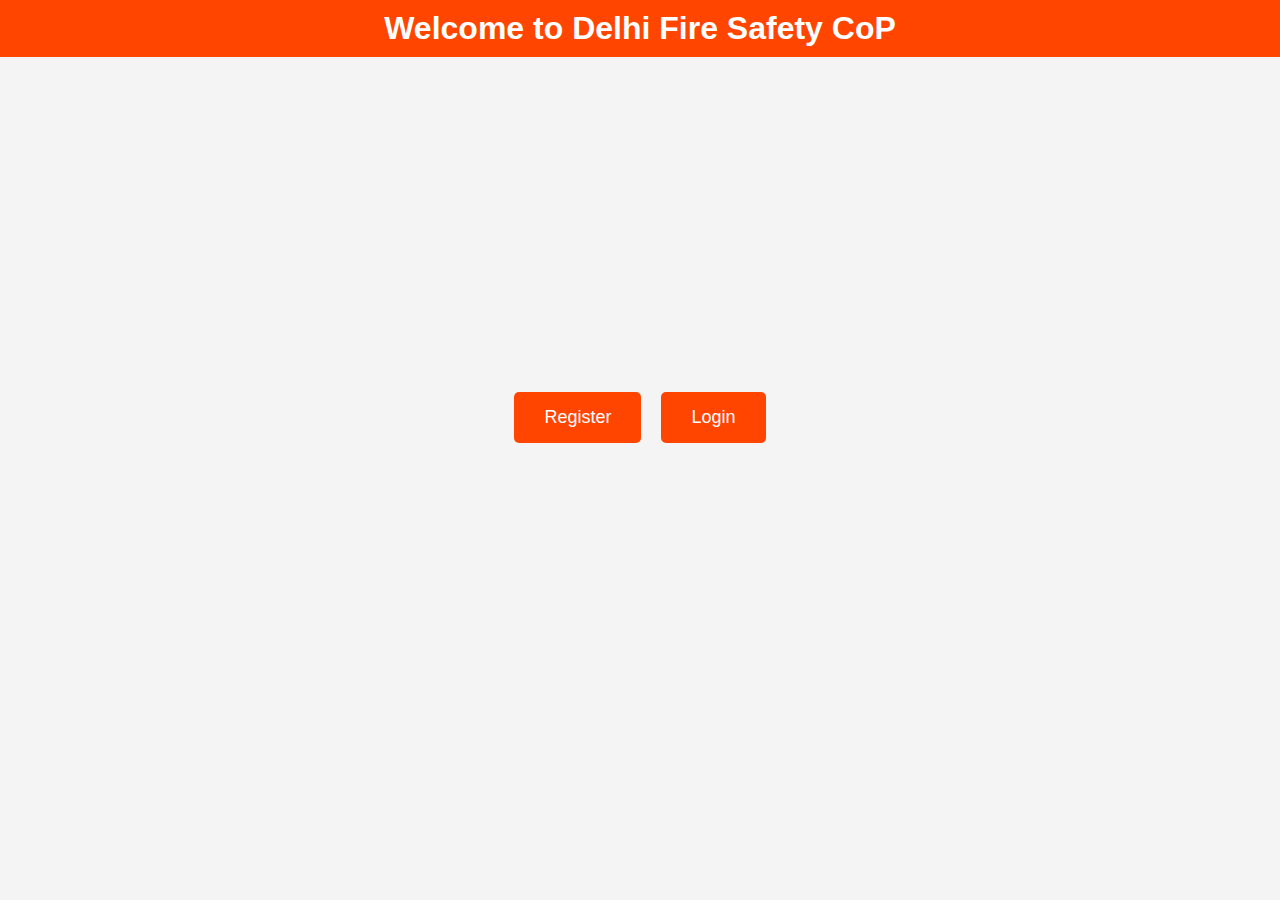
<file: index.html>
<!DOCTYPE html>
<html lang="en">
<head>
    <meta charset="UTF-8">
    <meta name="viewport" content="width=device-width, initial-scale=1.0">
    <title>Home - Delhi Fire Safety CoP</title>
    <link rel="stylesheet" href="style.css">
</head>
<body>
    <div class="header">
        <h1>Welcome to Delhi Fire Safety CoP</h1>
    </div>
    <div class="home-container">
        <div class="button-container">
            <button onclick="window.location.href='registration.html'">Register</button>
            <button onclick="window.location.href='login.html'">Login</button>
        </div>
    </div>
</body>
</html>
</file>
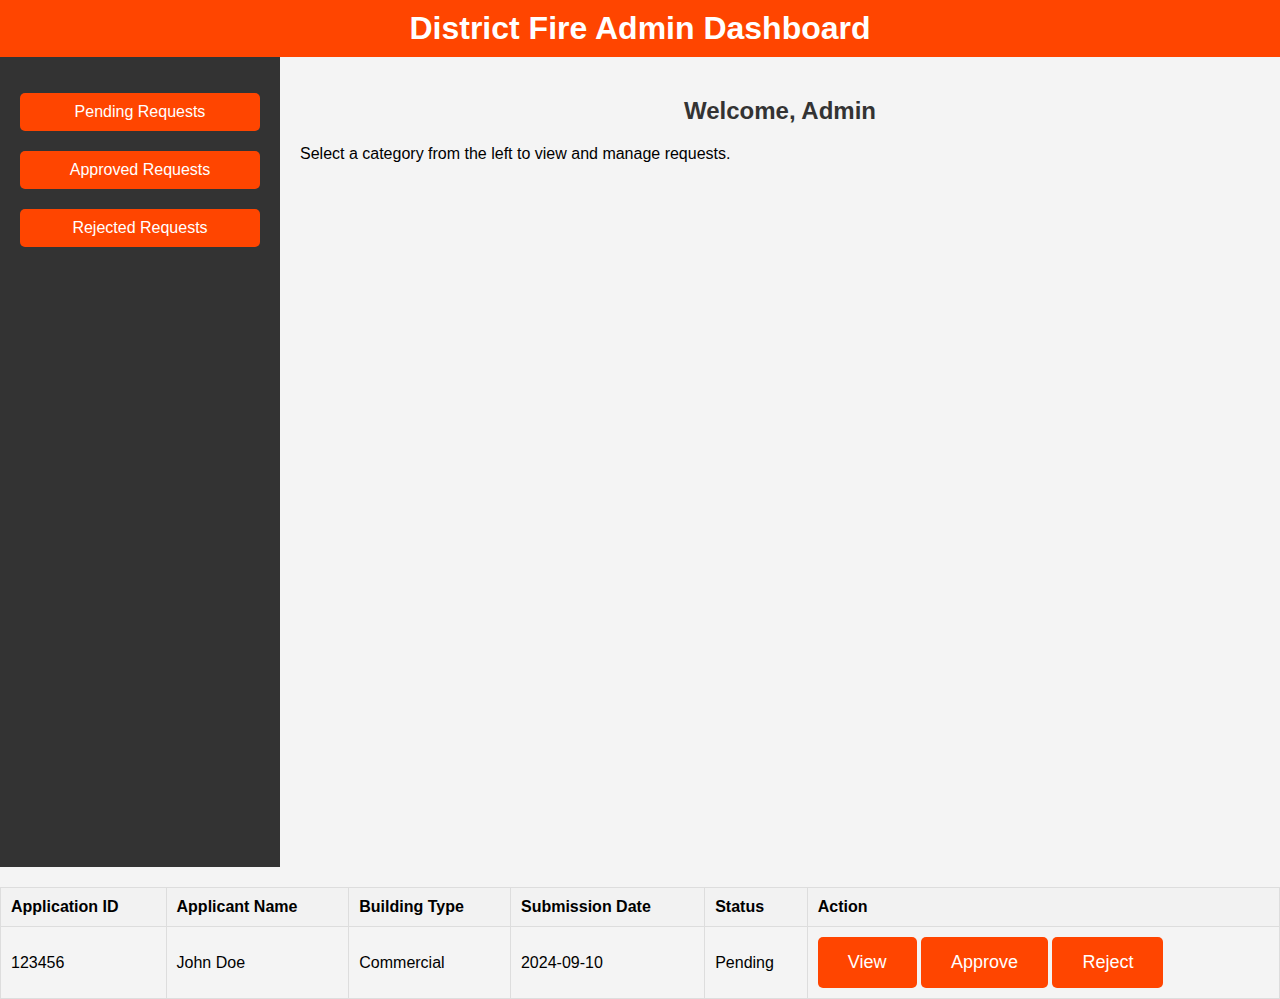
<file: admin_dashboard.html>
<!DOCTYPE html>
<html lang="en">
<head>
    <meta charset="UTF-8">
    <meta name="viewport" content="width=device-width, initial-scale=1.0">
    <title>Admin Dashboard - Delhi Fire Safety CoP</title>
    <link rel="stylesheet" href="style.css">
</head>
<body>
    <div class="header">
        <h1>District Fire Admin Dashboard</h1>
    </div>

    <div class="dashboard-container">
        <div class="sidebar">
            <ul>
                <li><button id="pendingRequestsBtn">Pending Requests</button></li>
                <li><button id="approvedRequestsBtn">Approved Requests</button></li>
                <li><button id="rejectedRequestsBtn">Rejected Requests</button></li>
            </ul>
        </div>
        <div class="content" id="contentArea">
            <h2>Welcome, Admin</h2>
            <p>Select a category from the left to view and manage requests.</p>
        </div>
    </div>
    <!-- Pending Requests Table (Updated) -->
<table>
    <thead>
        <tr>
            <th>Application ID</th>
            <th>Applicant Name</th>
            <th>Building Type</th>
            <th>Submission Date</th>
            <th>Status</th>
            <th>Action</th>
        </tr>
    </thead>
    <tbody>
        <tr>
            <td>123456</td>
            <td>John Doe</td>
            <td>Commercial</td>
            <td>2024-09-10</td>
            <td>Pending</td>
            <td>
                <button onclick="viewRequestDetails('123456')">View</button>
                <button onclick="approveRequest('123456')">Approve</button>
                <button onclick="rejectRequest('123456')">Reject</button>
            </td>
        </tr>
        <!-- Add more rows dynamically from backend as needed -->
    </tbody>
</table>

    <script>
        // Sample data for request details (In actual implementation, this data will come from the backend)
        const requestData = {
            '123456': {
                applicantName: "John Doe",
                email: "john.doe@example.com",
                phone: "9876543210",
                buildingType: "Commercial",
                buildingDocs: ["BuildingDoc.pdf"],
                layoutPlan: ["LayoutPlan.pdf"],
                location: "28.6139, 77.2090",
                submissionDate: "2024-09-10"
            }
        };
    
        // Function to display the request details in the modal
        function viewRequestDetails(applicationId) {
            const data = requestData[applicationId]; // Fetch details from the backend in real implementation
    
            // Build the modal content dynamically
            const modalContent = `
                <p><strong>Applicant Name:</strong> ${data.applicantName}</p>
                <p><strong>Email:</strong> ${data.email}</p>
                <p><strong>Phone:</strong> ${data.phone}</p>
                <p><strong>Building Type:</strong> ${data.buildingType}</p>
                <p><strong>Documents:</strong> 
                    <ul>
                        <li><a href="${data.buildingDocs[0]}" target="_blank">Building Document</a></li>
                        <li><a href="${data.layoutPlan[0]}" target="_blank">Layout Plan</a></li>
                    </ul>
                </p>
                <p><strong>Location:</strong> ${data.location}</p>
                <p><strong>Submission Date:</strong> ${data.submissionDate}</p>
            `;
    
            // Insert the content into the modal
            document.getElementById('requestDetails').innerHTML = modalContent;
    
            // Show the modal
            document.getElementById('requestModal').style.display = "block";
        }
    
        // Function to close the modal
        function closeModal() {
            document.getElementById('requestModal').style.display = "none";
        }
    </script>
    
    <!-- Modal for Viewing Request Details -->
<div id="requestModal" class="modal">
    <div class="modal-content">
        <span class="close" onclick="closeModal()">&times;</span>
        <h2>Application Details</h2>
        <div id="requestDetails">
            <!-- User and building details will be displayed here dynamically -->
        </div>
    </div>
</div>

</body>
</html>
</file>
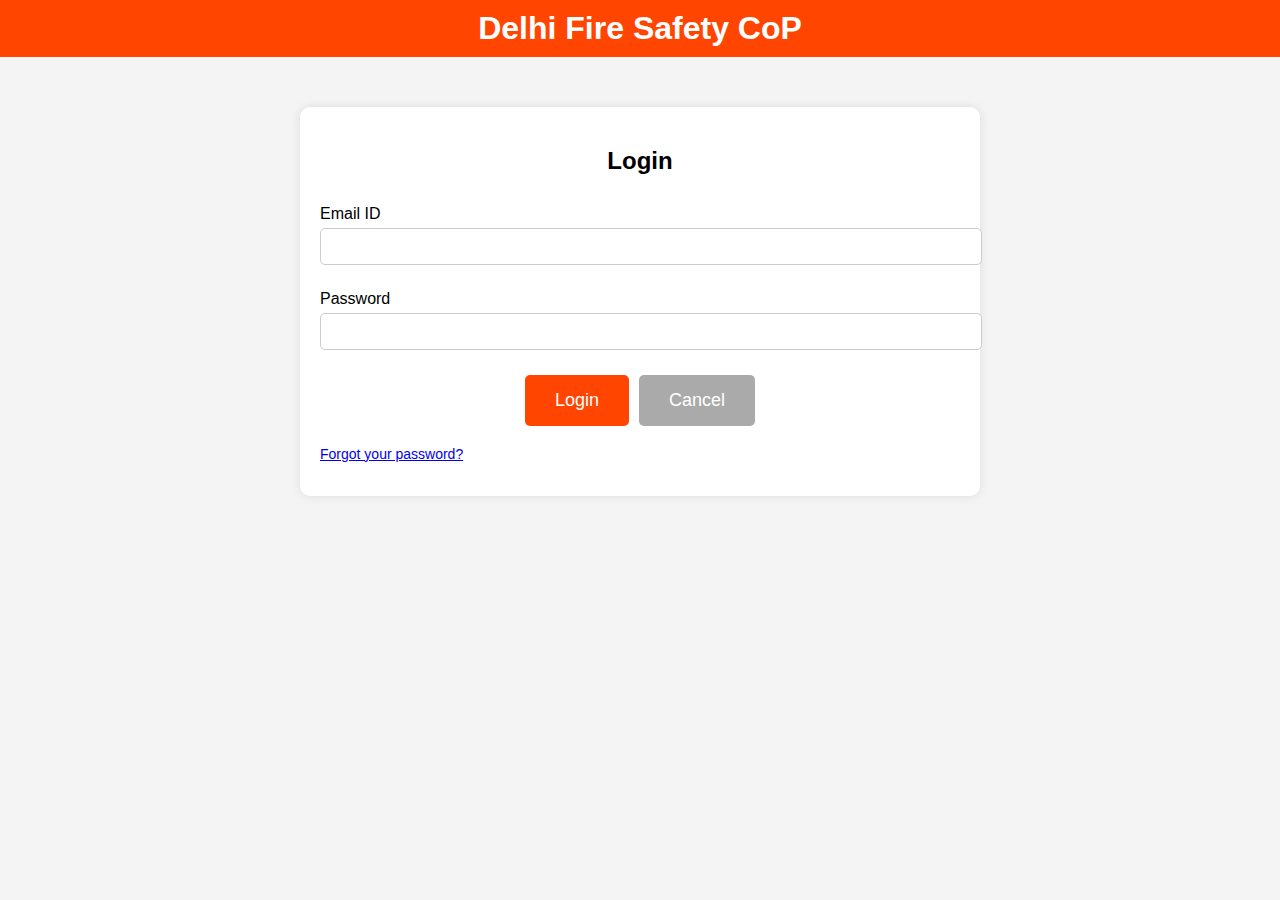
<file: login.html>
<!DOCTYPE html>
<html lang="en">
<head>
    <meta charset="UTF-8">
    <meta name="viewport" content="width=device-width, initial-scale=1.0">
    <title>Delhi Fire Safety CoP Login</title>
    <link rel="stylesheet" href="style.css">
</head>
<body>
    <div class="header">
        <h1>Delhi Fire Safety CoP</h1>
    </div>

    <div class="form-container">
        <h2>Login</h2>
        <form action="#" method="post">
            <label for="email">Email ID</label>
            <input type="email" id="email" name="email" required>

            <label for="password">Password</label>
            <input type="password" id="password" name="password" required>

            <div class="button-group">
                <button type="submit" class="register">Login</button>
                <button type="reset" class="cancel">Cancel</button>
            </div>

            <p class="note">
                <a href="#">Forgot your password?</a>
            </p>
        </form>
    </div>
</body>
</html>
</file>
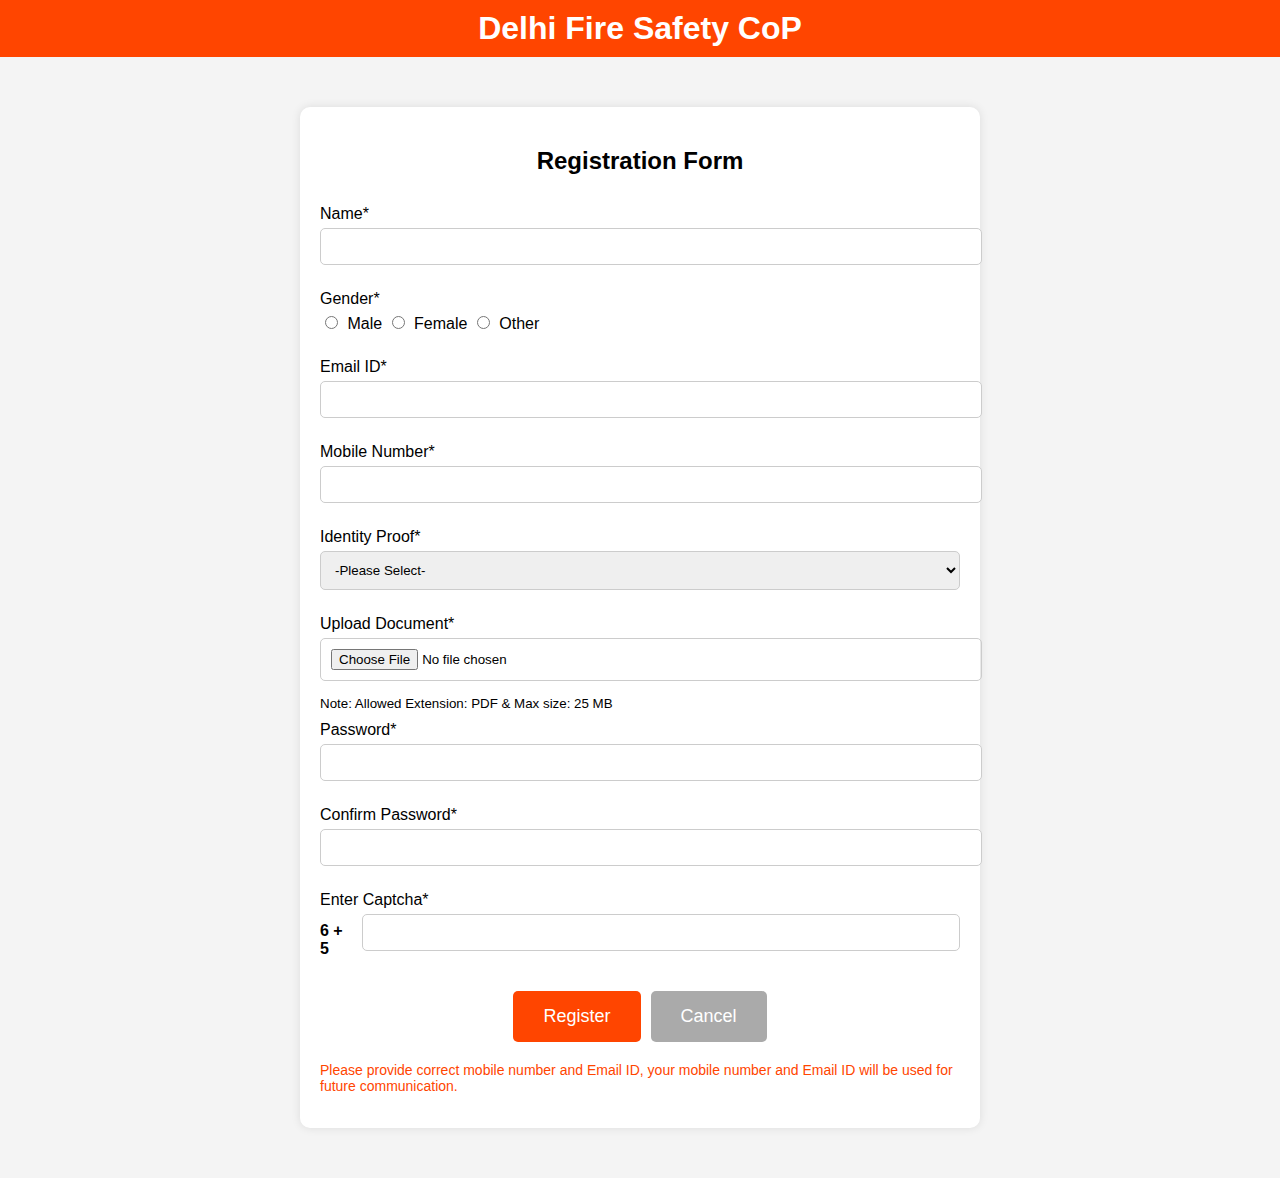
<file: registration.html>
<!DOCTYPE html>
<html lang="en">
<head>
    <meta charset="UTF-8">
    <meta name="viewport" content="width=device-width, initial-scale=1.0">
    <title>Delhi Fire Safety CoP</title>
    <link rel="stylesheet" href="style.css">
</head>
<body>
    <div class="header">
        <h1>Delhi Fire Safety CoP</h1>
    </div>

    <div class="form-container">
        <h2>Registration Form</h2>
        <form action="#" method="post" enctype="multipart/form-data">
            <label for="name">Name<span>*</span></label>
            <input type="text" id="name" name="name" required>

            <label for="gender">Gender<span>*</span></label>
            <div class="gender-options">
                <input type="radio" id="male" name="gender" value="Male" required>
                <label for="male">Male</label>
                <input type="radio" id="female" name="gender" value="Female" required>
                <label for="female">Female</label>
                <input type="radio" id="other" name="gender" value="Other" required>
                <label for="other">Other</label>
            </div>

            <label for="email">Email ID<span>*</span></label>
            <input type="email" id="email" name="email" required>

            <label for="mobile">Mobile Number<span>*</span></label>
            <input type="tel" id="mobile" name="mobile" pattern="[0-9]{10}" required>

            <label for="identity">Identity Proof<span>*</span></label>
            <select id="identity" name="identity" required>
                <option value="">-Please Select-</option>
                <option value="aadhaar">Aadhaar Card</option>
                <option value="passport">Passport</option>
                <option value="driving">Driving License</option>
            </select>

            <label for="upload">Upload Document<span>*</span></label>
            <input type="file" id="upload" name="upload" accept=".pdf" required>
            <small>Note: Allowed Extension: PDF & Max size: 25 MB</small>

            <label for="password">Password<span>*</span></label>
            <input type="password" id="password" name="password" required>

            <label for="confirm-password">Confirm Password<span>*</span></label>
            <input type="password" id="confirm-password" name="confirm-password" required>

            <label for="captcha">Enter Captcha<span>*</span></label>
            <div class="captcha">
                <span>6 + 5</span>
                <input type="text" id="captcha" name="captcha" required>
            </div>

            <div class="button-group">
                <button type="submit" class="register">Register</button>
                <button type="reset" class="cancel">Cancel</button>
            </div>

            <p class="note">
                Please provide correct mobile number and Email ID, your mobile number and Email ID will be used for future communication.
            </p>
        </form>
    </div>

</body>
</html>
</file>
<file: style.css>
body {
    font-family: Arial, sans-serif;
    margin: 0;
    padding: 0;
    background-color: #f4f4f4;
}

.header {
    background-color: #ff4500;
    padding: 10px;
    text-align: center;
    color: white;
}

h1 {
    margin: 0;
}

.form-container {
    background-color: white;
    margin: 50px auto;
    padding: 20px;
    width: 50%;
    border-radius: 10px;
    box-shadow: 0 0 10px rgba(0, 0, 0, 0.1);
}

h2 {
    text-align: center;
}

form {
    display: flex;
    flex-direction: column;
}

label {
    margin: 10px 0 5px;
}

input[type="text"],
input[type="email"],
input[type="tel"],
input[type="password"],
select,
input[type="file"] {
    padding: 10px;
    margin-bottom: 15px;
    border-radius: 5px;
    border: 1px solid #ccc;
    width: 100%;
}

.gender-options {
    margin-bottom: 15px;
}

.gender-options input {
    margin-right: 5px;
}

input[type="file"] {
    padding: 5px;
}

.captcha {
    display: flex;
    align-items: center;
    margin-bottom: 15px;
}

.captcha span {
    margin-right: 10px;
    font-weight: bold;
}

button {
    padding: 10px;
    border: none;
    border-radius: 5px;
    cursor: pointer;
}

button.register {
    background-color: #ff4500;
    color: white;
}

button.cancel {
    background-color: #aaa;
    color: white;
    margin-left: 10px;
}

.button-group {
    display: flex;
    justify-content: center;
    margin-top: 10px;
}

.note {
    margin-top: 20px;
    font-size: 14px;
    color: #ff4500;
}

footer {
    text-align: center;
    padding: 10px;
    background-color: #333;
    color: white;
    position: fixed;
    width: 100%;
    bottom: 0;
}
.forgot-password {
    display: block;
    margin-top: 15px;
    text-align: center;
    color: #ff4500;
    text-decoration: none;
}

.forgot-password:hover {
    text-decoration: underline;
}
/* Dashboard Layout */
.dashboard-container {
    display: flex;
    height: 90vh;
}

.sidebar {
    width: 20%;
    background-color: #333;
    padding: 20px;
    color: white;
}

.sidebar ul {
    list-style-type: none;
    padding: 0;
}

.sidebar ul li {
    margin-bottom: 20px;
}

.sidebar button {
    width: 100%;
    padding: 10px;
    background-color: #ff4500;
    border: none;
    color: white;
    font-size: 16px;
    border-radius: 5px;
    cursor: pointer;
}

.sidebar button:hover {
    background-color: #ff3300;
}

.content {
    width: 80%;
    padding: 20px;
    background-color: #f4f4f4;
}

.content h2 {
    color: #333;
}

footer {
    text-align: center;
    padding: 10px;
    background-color: #333;
    color: white;
    position: fixed;
    width: 100%;
    bottom: 0;
}
/* Form Styling */
form {
    display: flex;
    flex-direction: column;
}

label {
    margin: 10px 0 5px;
}

input[type="text"], input[type="file"], select {
    padding: 10px;
    margin-bottom: 15px;
    border-radius: 5px;
    border: 1px solid #ccc;
    width: 100%;
}

/* Table Styling */
table {
    width: 100%;
    border-collapse: collapse;
    margin-top: 20px;
}

table th, table td {
    padding: 10px;
    text-align: left;
    border: 1px solid #ddd;
}

table th {
    background-color: #f2f2f2;
}
/* Styling for Home Page */
.home-container {
    display: flex;
    justify-content: center;
    align-items: center;
    height: 80vh;
    flex-direction: column;
}

.button-container {
    display: flex;
    gap: 20px;
}

button {
    padding: 15px 30px;
    background-color: #ff4500;
    border: none;
    color: white;
    font-size: 18px;
    border-radius: 5px;
    cursor: pointer;
    transition: background-color 0.3s ease;
}

button:hover {
    background-color: #ff3300;
}
/* Modal styling */
.modal {
    display: none; /* Hidden by default */
    position: fixed;
    z-index: 1;
    left: 0;
    top: 0;
    width: 100%;
    height: 100%;
    background-color: rgba(0, 0, 0, 0.5);
}

.modal-content {
    background-color: #fff;
    margin: 10% auto;
    padding: 20px;
    width: 60%;
    border-radius: 10px;
    box-shadow: 0 5px 15px rgba(0, 0, 0, 0.3);
    position: relative;
}

.modal-content h2 {
    margin-top: 0;
}

.modal-content p {
    margin-bottom: 10px;
}

.close {
    position: absolute;
    top: 10px;
    right: 20px;
    color: #aaa;
    font-size: 24px;
    cursor: pointer;
}

.close:hover {
    color: #000;
}
</file>
